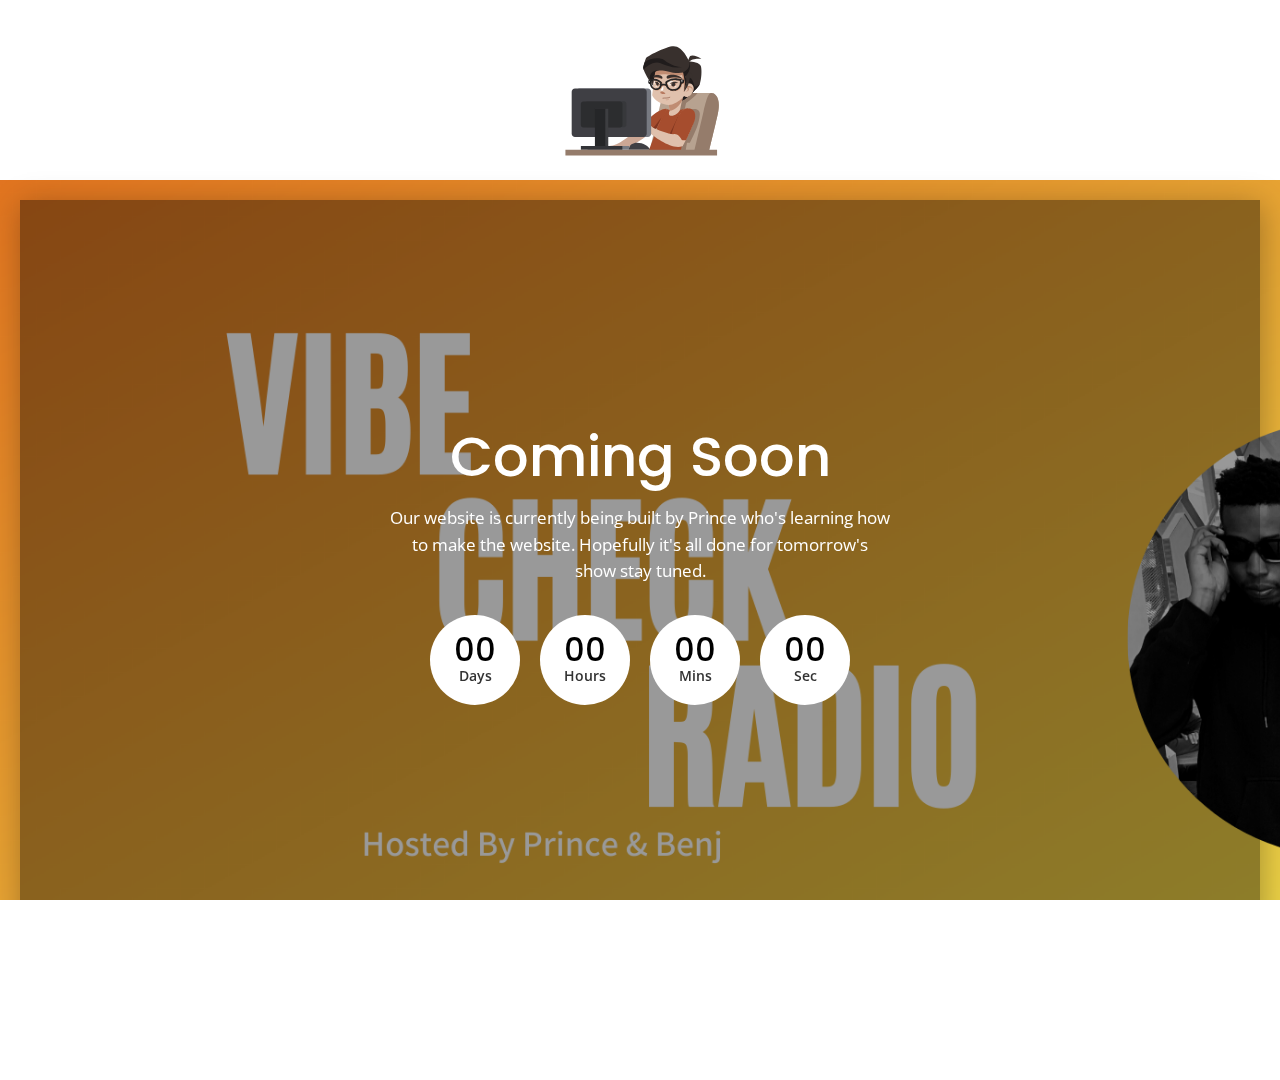
<file: index.html>
<!--<!doctype html>-->
<!--<html class="no-js" lang="">-->

<!--<head>-->
<!--  <meta charset="utf-8">-->
<!--  <title></title>-->
<!--  <meta name="description" content="">-->
<!--  <meta name="viewport" content="width=device-width, initial-scale=1">-->

<!--  <link rel="manifest" href="site.webmanifest">-->
<!--  <link rel="apple-touch-icon" href="icon.png">-->
<!--  &lt;!&ndash; Place favicon.ico in the root directory &ndash;&gt;-->

<!--  <link rel="stylesheet" href="css/normalize.css">-->

<!--  <link rel="stylesheet" href="css/main.css">-->

<!--  <meta name="theme-color" content="#fafafa">-->
<!--</head>-->

<!--<body>-->
<!--  &lt;!&ndash;[if IE]>-->
<!--    <p class="browserupgrade">You are using an <strong>outdated</strong> browser. Please <a href="https://browsehappy.com/">upgrade your browser</a> to improve your experience and security.</p>-->
<!--  <![endif]&ndash;&gt;-->

<!--  &lt;!&ndash; Add your site or application content here &ndash;&gt;-->
<!--  <p>Vibe check</p>-->
<!--  <script src="js/vendor/modernizr-3.8.0.min.js"></script>-->
<!--  <script src="https://code.jquery.com/jquery-3.4.1.min.js" integrity="sha256-CSXorXvZcTkaix6Yvo6HppcZGetbYMGWSFlBw8HfCJo=" crossorigin="anonymous"></script>-->
<!--  <script>window.jQuery || document.write('<script src="js/vendor/jquery-3.4.1.min.js"><\/script>')</script>-->
<!--  <script src="js/plugins.js"></script>-->
<!--  <script src="js/main.js"></script>-->

<!--  &lt;!&ndash; Google Analytics: change UA-XXXXX-Y to be your site's ID. &ndash;&gt;-->
<!--  <script>-->
<!--    window.ga = function () { ga.q.push(arguments) }; ga.q = []; ga.l = +new Date;-->
<!--    ga('create', 'UA-XXXXX-Y', 'auto'); ga('set','transport','beacon'); ga('send', 'pageview')-->
<!--  </script>-->
<!--  <script src="https://www.google-analytics.com/analytics.js" async></script>-->
<!--</body>-->

<!--</html>-->
<!DOCTYPE HTML>
<html lang="en">
<head>
  <title>Vibe Check</title>
  <meta http-equiv="X-UA-Compatible" content="IE=edge">
  <meta name="viewport" content="width=device-width, initial-scale=1">
  <meta charset="UTF-8">


  <!-- Font -->

  <link href="https://fonts.googleapis.com/css?family=Open+Sans:400,700%7CPoppins:400,500" rel="stylesheet">


  <link href="common-css/ionicons.css" rel="stylesheet">


  <link rel="stylesheet" href="common-css/jquery.classycountdown.css" />

  <link href="06-comming-soon/css/styles.css" rel="stylesheet">

  <link href="06-comming-soon/css/responsive.css" rel="stylesheet">

  <script src="js/lottie.min.js"></script>

</head>
<body>

<div id="lottie" style="width: 100%; height: 20vh;"></div>

<div class="main-area-wrapper" style="background-image:url(images/back.png)">
  <div class="main-area center-text" >

    <div class="display-table">
      <div class="display-table-cell">

        <h1 class="title"><b>Coming Soon</b></h1>
        <p class="desc font-white">Our website is currently being built by Prince who's learning how to make the website.
          Hopefully it's all done for tomorrow's show stay tuned.</p>

        <div id="normal-countdown" data-date="2020/05/07 07:00 PM"></div>
        <a id="nextLink" style="visibility: hidden" class="notify-btn" href="mdayradio.html"><b>Play the show</b></a>
        <script>
          const linkButton = document.getElementById("nextLink");
          setInterval(() => {
            const date = new Date().getTime();
            const v = 1588842000000; // 1588842000000
            console.log(date, v);
            if (date > v) {
              linkButton.style.visibility = "visible"
            } else {
              linkButton.style.visibility = "hidden";
            }
          }, 1000)
        </script>



        <ul class="social-btn">
          <li class="list-heading">Follow us for update</li>
<!--          <li><a href="#"><i class="ion-social-facebook"></i></a></li>-->
<!--          <li><a href="#"><i class="ion-social-twitter"></i></a></li>-->
<!--          <li><a href="#"><i class="ion-social-googleplus"></i></a></li>-->
          <li><a href="#"><i class="ion-social-instagram-outline"></i></a></li>
<!--          <li><a href="#"><i class="ion-social-pinterest"></i></a></li>-->
        </ul>

      </div><!-- display-table -->
    </div><!-- display-table-cell -->
  </div><!-- main-area -->
</div><!-- main-area-wrapper -->





<script>
  lottie.loadAnimation({
    container: document.getElementById("lottie"), // the dom element that will contain the animation
    renderer: 'svg',
    loop: true,
    autoplay: true,

    // TODO: basically change this json file :)
    path: 'js/anim/designer-developer.json' // the path to the animation json
  });
</script>
<!-- SCIPTS -->

<script src="common-js/jquery-3.1.1.min.js"></script>

<script src="common-js/jquery.countdown.min.js"></script>

<script src="common-js/scripts.js"></script>

</body>
</html>
</file>
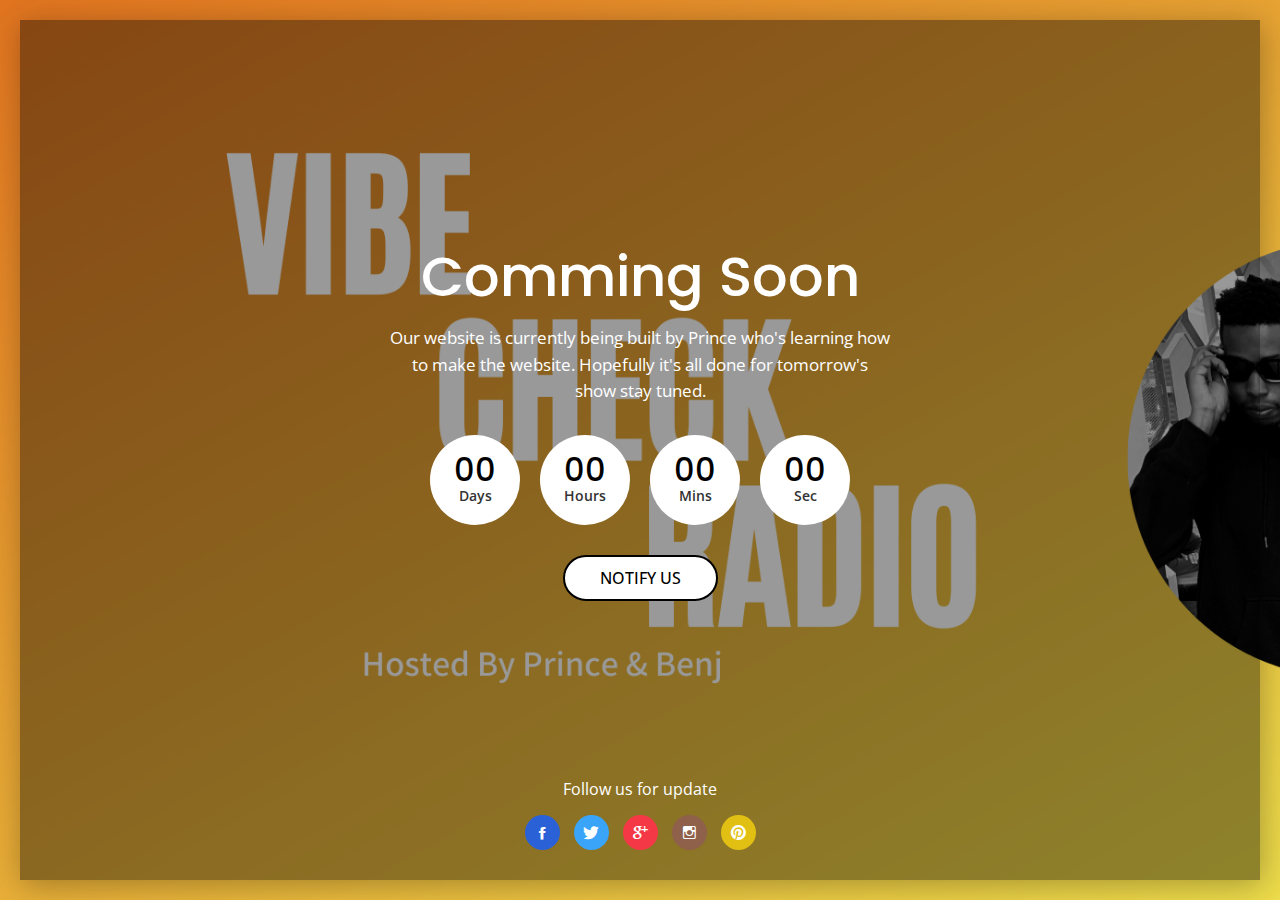
<file: yes.html>
<!DOCTYPE HTML>
<html lang="en">
<head>
  <title>TITLE</title>
  <meta http-equiv="X-UA-Compatible" content="IE=edge">
  <meta name="viewport" content="width=device-width, initial-scale=1">
  <meta charset="UTF-8">


  <!-- Font -->

  <link href="https://fonts.googleapis.com/css?family=Open+Sans:400,700%7CPoppins:400,500" rel="stylesheet">


  <link href="common-css/ionicons.css" rel="stylesheet">


  <link rel="stylesheet" href="common-css/jquery.classycountdown.css" />

  <link href="06-comming-soon/css/styles.css" rel="stylesheet">

  <link href="06-comming-soon/css/responsive.css" rel="stylesheet">

</head>
<body>

<div class="main-area-wrapper" style="background-image:url(images/back.png)">
  <div class="main-area center-text" >

    <div class="display-table">
      <div class="display-table-cell">

        <h1 class="title"><b>Comming Soon</b></h1>
        <p class="desc font-white">Our website is currently being built by Prince who's learning how to make the website.
          Hopefully it's all done for tomorrow's show stay tuned.</p>

        <div id="normal-countdown" data-date="2020/05/08"></div>

        <a class="notify-btn" href="#"><b>NOTIFY US</b></a>

        <ul class="social-btn">
          <li class="list-heading">Follow us for update</li>
          <li><a href="#"><i class="ion-social-facebook"></i></a></li>
          <li><a href="#"><i class="ion-social-twitter"></i></a></li>
          <li><a href="#"><i class="ion-social-googleplus"></i></a></li>
          <li><a href="#"><i class="ion-social-instagram-outline"></i></a></li>
          <li><a href="#"><i class="ion-social-pinterest"></i></a></li>
        </ul>

      </div><!-- display-table -->
    </div><!-- display-table-cell -->
  </div><!-- main-area -->
</div><!-- main-area-wrapper -->


<!-- SCIPTS -->

<script src="common-js/jquery-3.1.1.min.js"></script>

<script src="common-js/jquery.countdown.min.js"></script>

<script src="common-js/scripts.js"></script>

</body>
</html>
</file>
<file: css/main.css>
/*! HTML5 Boilerplate v7.3.0 | MIT License | https://html5boilerplate.com/ */

/* main.css 2.0.0 | MIT License | https://github.com/h5bp/main.css#readme */
/*
 * What follows is the result of much research on cross-browser styling.
 * Credit left inline and big thanks to Nicolas Gallagher, Jonathan Neal,
 * Kroc Camen, and the H5BP dev community and team.
 */

/* ==========================================================================
   Base styles: opinionated defaults
   ========================================================================== */

html {
  color: #222;
  font-size: 1em;
  line-height: 1.4;
}

/*
 * Remove text-shadow in selection highlight:
 * https://twitter.com/miketaylr/status/12228805301
 *
 * Vendor-prefixed and regular ::selection selectors cannot be combined:
 * https://stackoverflow.com/a/16982510/7133471
 *
 * Customize the background color to match your design.
 */

::-moz-selection {
  background: #b3d4fc;
  text-shadow: none;
}

::selection {
  background: #b3d4fc;
  text-shadow: none;
}

/*
 * A better looking default horizontal rule
 */

hr {
  display: block;
  height: 1px;
  border: 0;
  border-top: 1px solid #ccc;
  margin: 1em 0;
  padding: 0;
}

/*
 * Remove the gap between audio, canvas, iframes,
 * images, videos and the bottom of their containers:
 * https://github.com/h5bp/html5-boilerplate/issues/440
 */

audio,
canvas,
iframe,
img,
svg,
video {
  vertical-align: middle;
}

/*
 * Remove default fieldset styles.
 */

fieldset {
  border: 0;
  margin: 0;
  padding: 0;
}

/*
 * Allow only vertical resizing of textareas.
 */

textarea {
  resize: vertical;
}

/* ==========================================================================
   Browser Upgrade Prompt
   ========================================================================== */

.browserupgrade {
  margin: 0.2em 0;
  background: #ccc;
  color: #000;
  padding: 0.2em 0;
}

/* ==========================================================================
   Author's custom styles
   ========================================================================== */

/* ==========================================================================
   Helper classes
   ========================================================================== */

/*
 * Hide visually and from screen readers
 */

.hidden {
  display: none !important;
}

/*
* Hide only visually, but have it available for screen readers:
* https://snook.ca/archives/html_and_css/hiding-content-for-accessibility
*
* 1. For long content, line feeds are not interpreted as spaces and small width
*    causes content to wrap 1 word per line:
*    https://medium.com/@jessebeach/beware-smushed-off-screen-accessible-text-5952a4c2cbfe
*/

.sr-only {
  border: 0;
  clip: rect(0, 0, 0, 0);
  height: 1px;
  margin: -1px;
  overflow: hidden;
  padding: 0;
  position: absolute;
  white-space: nowrap;
  width: 1px;
  /* 1 */
}

/*
* Extends the .sr-only class to allow the element
* to be focusable when navigated to via the keyboard:
* https://www.drupal.org/node/897638
*/

.sr-only.focusable:active,
.sr-only.focusable:focus {
  clip: auto;
  height: auto;
  margin: 0;
  overflow: visible;
  position: static;
  white-space: inherit;
  width: auto;
}

/*
* Hide visually and from screen readers, but maintain layout
*/

.invisible {
  visibility: hidden;
}

/*
* Clearfix: contain floats
*
* For modern browsers
* 1. The space content is one way to avoid an Opera bug when the
*    `contenteditable` attribute is included anywhere else in the document.
*    Otherwise it causes space to appear at the top and bottom of elements
*    that receive the `clearfix` class.
* 2. The use of `table` rather than `block` is only necessary if using
*    `:before` to contain the top-margins of child elements.
*/

.clearfix:before,
.clearfix:after {
  content: " ";
  /* 1 */
  display: table;
  /* 2 */
}

.clearfix:after {
  clear: both;
}

/* ==========================================================================
   EXAMPLE Media Queries for Responsive Design.
   These examples override the primary ('mobile first') styles.
   Modify as content requires.
   ========================================================================== */

@media only screen and (min-width: 35em) {
  /* Style adjustments for viewports that meet the condition */
}

@media print,
  (-webkit-min-device-pixel-ratio: 1.25),
  (min-resolution: 1.25dppx),
  (min-resolution: 120dpi) {
  /* Style adjustments for high resolution devices */
}

/* ==========================================================================
   Print styles.
   Inlined to avoid the additional HTTP request:
   https://www.phpied.com/delay-loading-your-print-css/
   ========================================================================== */

@media print {
  *,
  *:before,
  *:after {
    background: transparent !important;
    color: #000 !important;
    /* Black prints faster */
    box-shadow: none !important;
    text-shadow: none !important;
  }
  a,
  a:visited {
    text-decoration: underline;
  }
  a[href]:after {
    content: " (" attr(href) ")";
  }
  abbr[title]:after {
    content: " (" attr(title) ")";
  }
  /*
     * Don't show links that are fragment identifiers,
     * or use the `javascript:` pseudo protocol
     */
  a[href^="#"]:after,
  a[href^="javascript:"]:after {
    content: "";
  }
  pre {
    white-space: pre-wrap !important;
  }
  pre,
  blockquote {
    border: 1px solid #999;
    page-break-inside: avoid;
  }
  /*
     * Printing Tables:
     * https://web.archive.org/web/20180815150934/http://css-discuss.incutio.com/wiki/Printing_Tables
     */
  thead {
    display: table-header-group;
  }
  tr,
  img {
    page-break-inside: avoid;
  }
  p,
  h2,
  h3 {
    orphans: 3;
    widows: 3;
  }
  h2,
  h3 {
    page-break-after: avoid;
  }
}
</file>
<file: 06-comming-soon/css/styles.css>
/*
====================================================

* 	[Master Stylesheet]
	
	Theme Name :  
	Version    :  
	Author     :  
	Author URI :  

====================================================

	TOC
	
	1. PRIMARY STYLES
	2. COMMONS FOR PAGE DESIGN
		JQUERY LIGHT BOX
	3. MAIN SECTION
		TIME COUNTDOWN
		SOCIAL BTN

====================================================

/* ---------------------------------
1. PRIMARY STYLES
--------------------------------- */

html{ font-size: 100%; height: 100%; width: 100%; overflow-x: hidden; margin: 0px;  padding: 0px; touch-action: manipulation; }


body{ font-size: 16px; font-family: 'Open Sans', sans-serif; width: 100%; height: 100%; margin: 0; font-weight: 400;
	-webkit-font-smoothing: antialiased; -moz-osx-font-smoothing: grayscale; word-wrap: break-word; overflow-x: hidden; 
	color: #333; }

h1, h2, h3, h4, h5, h6, p, a, ul, span, li, img, inpot, button{ margin: 0; padding: 0; }

h1,h2,h3,h4,h5,h6{ line-height: 1.5; font-weight: inherit; }

h1,h2,h3{ font-family: 'Poppins', sans-serif; }

p{ line-height: 1.6; font-size: 1.05em; font-weight: 400; color: #555; }

h1{ font-size: 3.5em; line-height: 1; }
h2{ font-size: 3em; line-height: 1.1; }
h3{ font-size: 2.5em; }
h4{ font-size: 1.5em; }
h5{ font-size: 1.2em; }
h6{ font-size: .9em; letter-spacing: 1px; }

a, button{ display: inline-block; text-decoration: none; color: inherit; transition: all .3s; line-height: 1; }

a:focus, a:active, a:hover,
button:focus, button:active, button:hover,
a b.light-color:hover{ text-decoration: none; color: #000000; }

b{ font-weight: 500; }

img{ width: 100%; }

li{ list-style: none; display: inline-block; }

span{ display: inline-block; }

button{ outline: 0; border: 0; background: none; cursor: pointer; }

b.light-color{ color: #444; }

.icon{ font-size: 1.1em; display: inline-block; line-height: inherit; }

[class^="icon-"]:before, [class*=" icon-"]:before{ line-height: inherit; }

*, *::before, *::after {
    -webkit-box-sizing: inherit;
    box-sizing: inherit;
}

*, *::before, *::after {
    -webkit-box-sizing: inherit;
	box-sizing: inherit;} 

	
/* ---------------------------------
2. COMMONS FOR PAGE DESIGN
--------------------------------- */

.center-text{ text-align: center; } 

.display-table{ display: table; height: 100%; width: 100%; }

.display-table-cell{ display: table-cell; vertical-align: middle; }



::-webkit-input-placeholder { font-size: .9em; letter-spacing: 1px; }

::-moz-placeholder { font-size: .9em; letter-spacing: 1px; }

:-ms-input-placeholder { font-size: .9em; letter-spacing: 1px; }

:-moz-placeholder { font-size: .9em; letter-spacing: 1px; }


.full-height{ height: 100%; }

.position-static{ position: static; }

.font-white{ color: #fff; }


/* ---------------------------------
3. MAIN SECTION
--------------------------------- */

.main-area-wrapper{  height: calc( 100% - 40px); padding: 20px; background-size: cover; }

.main-area{ position: relative; z-index: 1; height: 100%; padding: 0 20px;
	box-shadow: 2px 5px 30px rgba(0,0,0,.3); color: #fff; }

.main-area:after{ content:''; position: absolute; top: 0; bottom: 0;left: 0; right: 0; z-index: -1;  
	opacity: .4; background: #000; }

.main-area .desc{ margin: 20px auto; max-width: 500px; }
	
.main-area .notify-btn{ margin: 20px 0 50px; padding: 13px 35px; border-radius: 50px; border: 2px solid #000000;
	color: #000000; background: #ffffff; }

.main-area .notify-btn:hover{ background: none; }


/* TIME COUNTDOWN */

#normal-countdown{ text-align: center; }

#normal-countdown .time-sec{ position: relative; display: inline-block; margin: 10px; height: 90px; width: 90px; 
	border-radius: 100px; background: #fff; color: #333; }

#normal-countdown .time-sec .main-time{ font-weight: 500; line-height: 70px; font-size: 2em; color: #000000; }

#normal-countdown .time-sec span{ position: absolute; bottom: 20px; left: 50%; transform: translateX(-50%);
	font-size: .9em; font-weight: 600; }


/* SOCIAL BTN */

.main-area .social-btn{ position: absolute; bottom: 30px; width: 100%; left: 50%; transform: translateX(-50%); }


.main-area .social-btn .list-heading{ display: block; margin-bottom: 15px; }

.main-area .social-btn > li > a > i{ display: inline-block; height: 35px; width: 35px; line-height: 35px; border-radius: 40px;
	font-size: 1.04em; margin: 0 5px; }

.main-area .social-btn > li > a > i:hover{ background: #fff!important; }	
	
.main-area .social-btn > li > a > i[class*="facebook"]{ background: #2A61D6; }
.main-area .social-btn > li > a > i[class*="twitter"]{ background: #3AA4F8; }
.main-area .social-btn > li > a > i[class*="google"]{ background: #F43846; }
.main-area .social-btn > li > a > i[class*="instagram"]{ background: #8F614A; }
.main-area .social-btn > li > a > i[class*="pinterest"]{ background: #E1C013; }
</file>
<file: 06-comming-soon/css/responsive.css>
/* Screens Resolution : 992px
-------------------------------------------------------------------------- */
@media only screen and (max-width: 1200px) {

}

/* Screens Resolution : 992px
-------------------------------------------------------------------------- */
@media only screen and (max-width: 992px) {
	
	

}


/* Screens Resolution : 767px
-------------------------------------------------------------------------- */
@media only screen and (max-width: 767px) {
	
	/* ---------------------------------
	1. PRIMARY STYLES
	--------------------------------- */

	p{ line-height: 1.4; }

	h1{ font-size: 2.8em; line-height: 1; }
	h2{ font-size: 2.2em; line-height: 1.1; }
	h3{ font-size: 1.8em; }
	
	
	/* ---------------------------------
	3. MAIN SECTION
	--------------------------------- */
	
	.main-area-wrapper{  height: 100%; padding: 0px; }
	
	
	/* TIME COUNTDOWN */

	#normal-countdown .time-sec{ height: 70px; width: 70px; margin: 5px; }

	#normal-countdown .time-sec .main-time{ line-height: 55px; font-size: 1.8em;}
	
	#normal-countdown .time-sec span{ bottom: 12px; }
	
}

/* Screens Resolution : 479px
-------------------------------------------------------------------------- */
@media only screen and (max-width: 479px) {

	/* ---------------------------------
	1. PRIMARY STYLES
	--------------------------------- */

	body{ font-size: 12px; }
	
	/* ---------------------------------
	3. MAIN SECTION
	--------------------------------- */
	
	/* TIME COUNTDOWN */

	#normal-countdown .time-sec{ height: 60px; width: 60px; margin: 5px; }

	#normal-countdown .time-sec .main-time{ line-height: 45px; font-size: 1.5em;}
	
}

/* Screens Resolution : 359px
-------------------------------------------------------------------------- */
@media only screen and (max-width: 359px) {
	
	
}

/* Screens Resolution : 290px
-------------------------------------------------------------------------- */
@media only screen and (max-width: 290px) {
	
	
}
</file>
